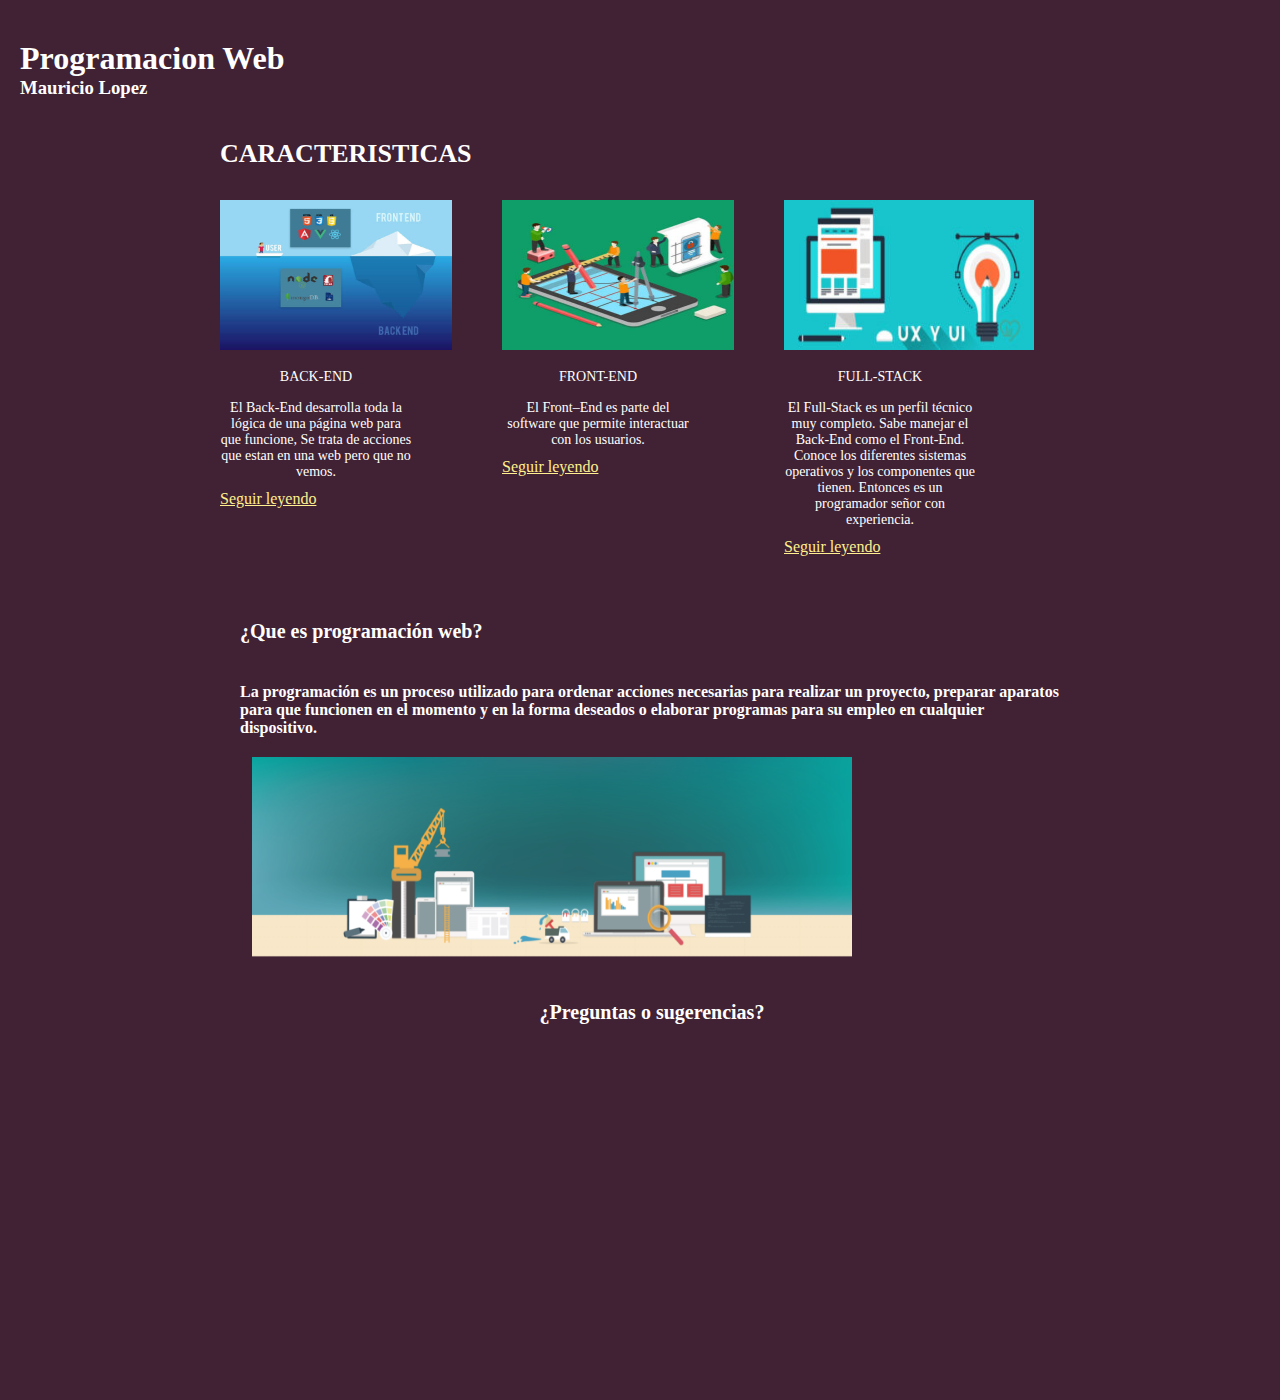
<file: Proyecto 2/index.html>
<!DOCTYPE html>
<html lang="en">
               <head>
                    <meta charset="UTF-8">
                    <meta name="viewport" content="width=device-width, initial-scale=1.0">
                    <title> Proyecto parte 2 </title>
                    <link rel="stylesheet" href="css/style.css">
               </head>
     <body>
               <div class="encabezado">
                    <h1> Programacion Web </h1>
                    <h3> Mauricio Lopez </h3>
                    <h2> CARACTERISTICAS </h2>
               </div>

               <div class="izquierda">
                    <img src="img/1.jpg" width="250px" height="150px" alt="">
                    <p> BACK-END </p>
                    <p> El Back-End desarrolla toda la lógica de una página web para que funcione, Se trata de acciones que estan en una web pero que no vemos. </p> 
                    <a href="BACK-END.html"> Seguir leyendo </a>
               </div>

               <div class="centro">
                    <img src="img/2.jpg" width="250px" height="150px" alt="">
                    <p> FRONT-END </p>
                    <p> El Front–End es parte del software que permite interactuar con los usuarios. </p>
                    <a href="https://nestrategia.com/blog-inbound-marketing/desarrollo-web-back-end-front-end/"> Seguir leyendo </a>
               </div>

               <div class="derecha"> 
                    <img src="img/3.jpg" width="250px" height="150px" alt="">
                    <p> FULL-STACK </p>
                    <p> El Full-Stack es un perfil técnico muy completo. Sabe manejar el Back-End como el Front-End. Conoce los diferentes sistemas operativos y los componentes que tienen. Entonces es un programador señor con experiencia. </p>
                    <a href="https://www.neoland.es/blog/que-es-desarrollador-full-stack"> Seguir leyendo </a>
               </div>

               <div class="piePagina"> 
                    <h4> ¿Que es programación web? </h4> 
                    <h5> La programación es un proceso utilizado para ordenar acciones necesarias para realizar un proyecto, preparar aparatos para que funcionen en el momento y en la forma deseados o elaborar programas para su empleo en cualquier dispositivo. </h5>
                    <center> <img src="img/4.png" width="600px" height="200px" alt=""> </center>
                    <center> <h5 style="font-size: 20px;"> ¿Preguntas o sugerencias? </h5> </center>
               </div>
     </body>
</html>
</file>
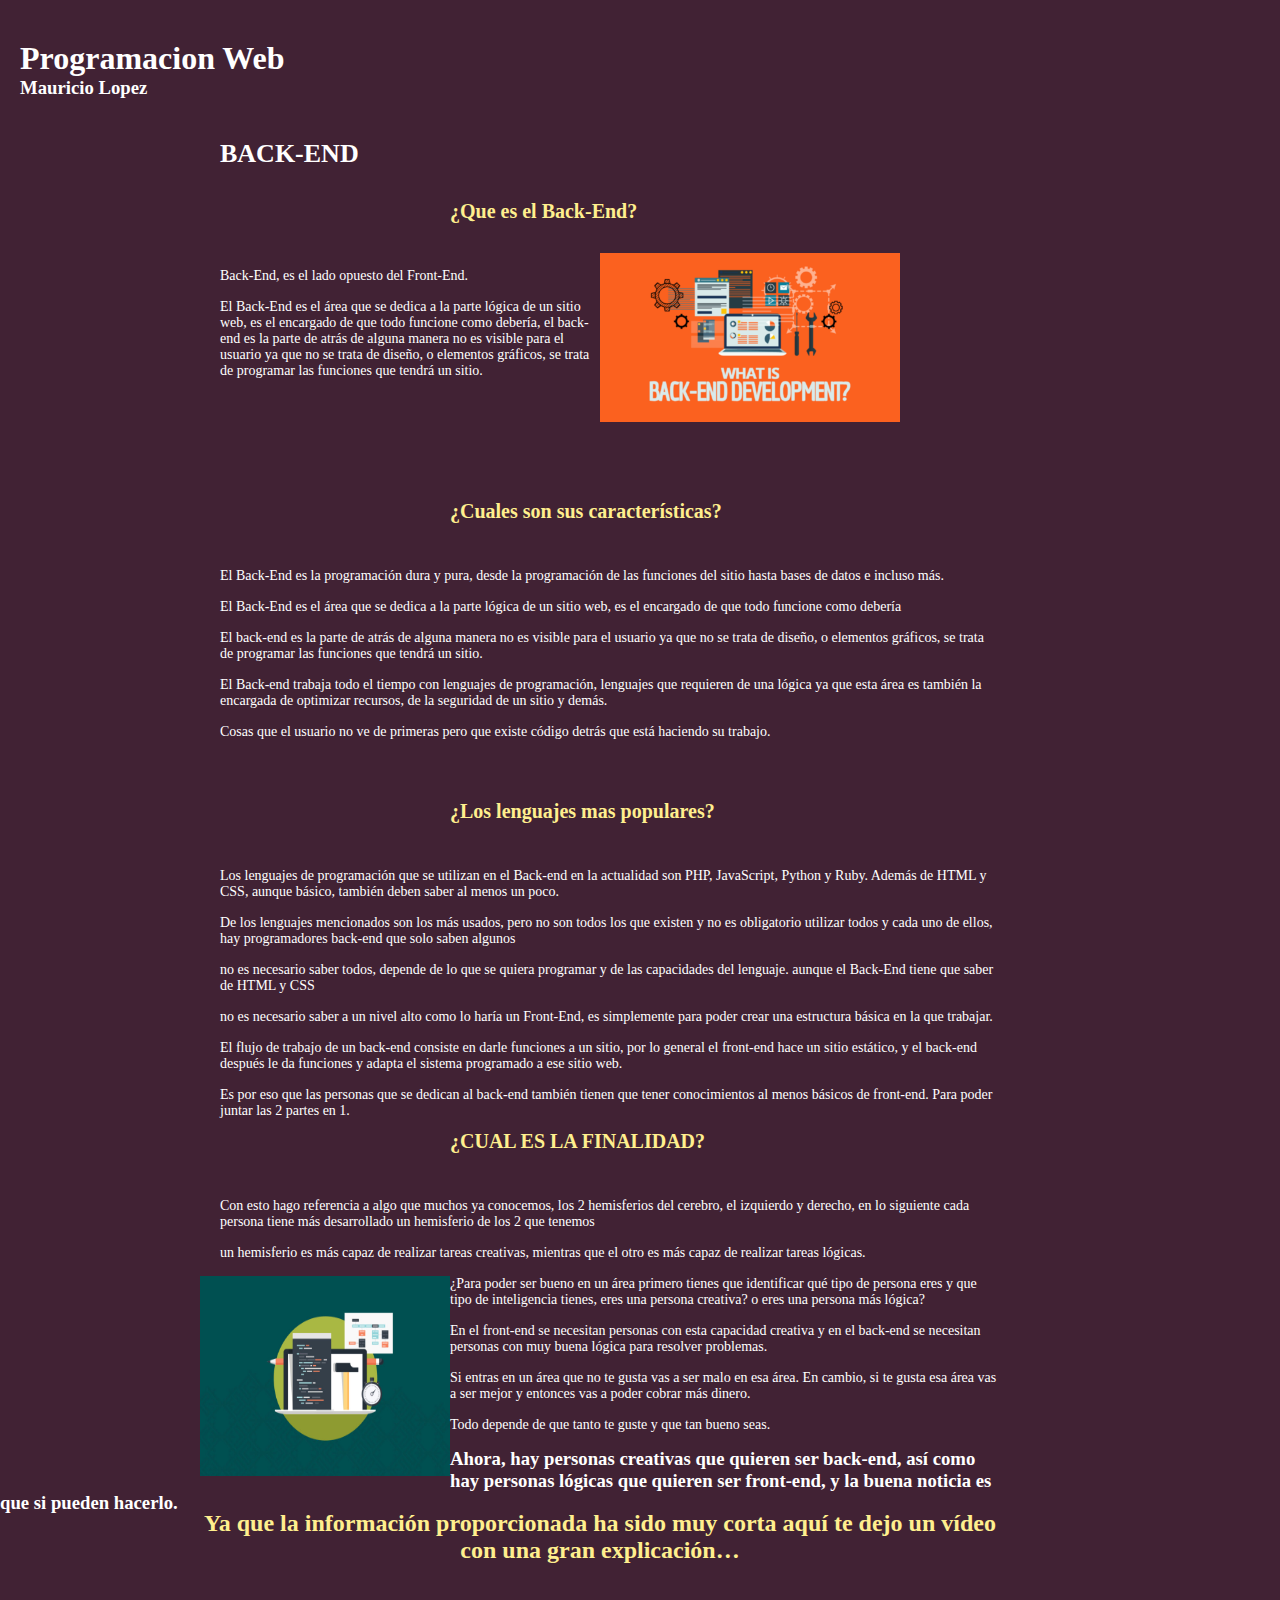
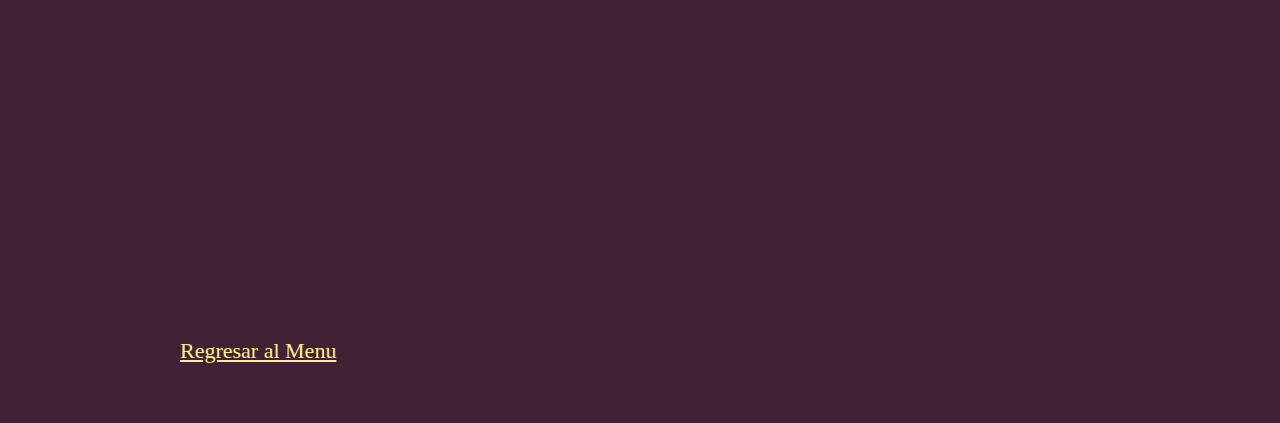
<file: Proyecto 2/BACK-END.html>
<!DOCTYPE html>
<html lang="en">
               <head>
                    <meta charset="UTF-8">
                    <meta name="viewport" content="width=device-width, initial-scale=1.0">
                    <title> Proyecto parte 2 </title>
                    <link rel="stylesheet" href="css/BACK-END.css">
               </head>
    <body>
                <div class="encabezado">
                    <h1> Programacion Web </h1>
                    <h3> Mauricio Lopez </h3>
                    <h2> BACK-END </h2>
                </div>

                <div> 
                    <h4> ¿Que es el Back-End? </h4> 
                    <img style="padding-right: 100px;" src="img/5.png" align="right"> 
                    <p> Back-End, es el lado opuesto del Front-End. </p>
                    <p> El Back-End es el área que se dedica a la parte lógica de un sitio web, es el encargado de que todo funcione como debería, el back-end es la parte de atrás de alguna manera no es visible para el usuario ya que no se trata de diseño, o elementos gráficos, se trata de programar las funciones que tendrá un sitio. </p>
                </div>

                <div> 
                    <h4> ¿Cuales son sus características? </h4> 
                    <p> El Back-End es la programación dura y pura, desde la programación de las funciones del sitio hasta bases de datos e incluso más. </p>
                    <p> El Back-End es el área que se dedica a la parte lógica de un sitio web, es el encargado de que todo funcione como debería </p>
                    <p> El back-end es la parte de atrás de alguna manera no es visible para el usuario ya que no se trata de diseño, o elementos gráficos, se trata de programar las funciones que tendrá un sitio. </p>
                    <p> El Back-end trabaja todo el tiempo con lenguajes de programación, lenguajes que requieren de una lógica ya que esta área es también la encargada de optimizar recursos, de la seguridad de un sitio y demás. </p>
                    <p> Cosas que el usuario no ve de primeras pero que existe código detrás que está haciendo su trabajo.</p>
                </div>

                <div> 
                    <h4> ¿Los lenguajes mas populares? </h4>
                    <p> Los lenguajes de programación que se utilizan en el Back-end en la actualidad son PHP, JavaScript, Python y Ruby. Además de HTML y CSS, aunque básico, también deben saber al menos un poco. </p>
                    <p> De los lenguajes mencionados son los más usados, pero no son todos los que existen y no es obligatorio utilizar todos y cada uno de ellos, hay programadores back-end que solo saben algunos </p>
                    <p> no es necesario saber todos, depende de lo que se quiera programar y de las capacidades del lenguaje. aunque el Back-End tiene que saber de HTML y CSS </p>
                    <p> no es necesario saber a un nivel alto como lo haría un Front-End, es simplemente para poder crear una estructura básica en la que trabajar. </p>
                    <p> El flujo de trabajo de un back-end consiste en darle funciones a un sitio, por lo general el front-end hace un sitio estático, y el back-end después le da funciones y adapta el sistema programado a ese sitio web. </p>
                    <p> Es por eso que las personas que se dedican al back-end también tienen que tener conocimientos al menos básicos de front-end. Para poder juntar las 2 partes en 1. </p>
                </div>

                <div> 
                    <p> </p> <p> </p>
                    <h4> ¿CUAL ES LA FINALIDAD? </h4>
                    <p> Con esto hago referencia a algo que muchos ya conocemos, los 2 hemisferios del cerebro, el izquierdo y derecho, en lo siguiente cada persona tiene más desarrollado un hemisferio de los 2 que tenemos </p>
                    <p> un hemisferio es más capaz de realizar tareas creativas, mientras que el otro es más capaz de realizar tareas lógicas. </p>
                    <img style="padding-left: 200px; padding-top: 15px; width: 250px; height: 200px;" src="img/6.jpg" align="left">
                    <p> ¿Para poder ser bueno en un área primero tienes que identificar qué tipo de persona eres y que tipo de inteligencia tienes, eres una persona creativa? o eres una persona más lógica? </p>
                    <p> En el front-end se necesitan personas con esta capacidad creativa y en el back-end se necesitan personas con muy buena lógica para resolver problemas. </p>
                    <p> Si entras en un área que no te gusta vas a ser malo en esa área. En cambio, si te gusta esa área vas a ser mejor y entonces vas a poder cobrar más dinero. </p>
                    <p> Todo depende de que tanto te guste y que tan bueno seas. </p> <p> </p>
                    <h3> Ahora, hay personas creativas que quieren ser back-end, así como hay personas lógicas que quieren ser front-end, y la buena noticia es que si pueden hacerlo. </h3>
                </div>

                <div> 
                    <h5> Ya que la información proporcionada ha sido muy corta aquí te dejo un vídeo con una gran explicación… </h5>
                    <iframe width="560" height="315" src="https://www.youtube.com/embed/50RbVujPPGs" frameborder="0" allow="accelerometer; autoplay; encrypted-media; gyroscope; picture-in-picture" allowfullscreen></iframe> <p> </p>
                    <ul> <li> <a href="index.html" > Regresar al Menu </a> </li> </ul>
                </div>
    </body>
</html>
</file>
<file: Proyecto 2/css/style.css>
*{
    margin: 0;
    padding: 0;
}
body
{
    background-color: #412234;
    color:white;
    font-family: Cambria, Cochin, Georgia, Times, 'Times New Roman', serif;
}
img
{
    padding-top: 20px;
}
h2
{
    padding-top: 40px;
    padding-left: 200px;
    font-size: 26px;
}
h4
{
    padding-top: 40px;
    padding-left: 200px;
    font-size: 20px;
    text-align: left;
}
h5
{
    padding-top: 40px;
    padding-left: 200px;
    font-size: 16px;
    font-family: 'Times New Roman', Times, serif;
}
.izquierda
{
    padding-left: 200px;
    background-color: #412234;
    height:400px;
    width: 15%;
    float: left;
    margin: 20px;
}
.centro
{
    float: left;
    background-color: #412234;
    padding-left: 50px;
    height:400px;
    width:15%;
    margin: 20px;
}
.derecha
{
    float: left;
    padding-left: 50px;
    background-color: #412234;
    height:400px;
    width:15%;
    margin: 20px;
}
p
{
    padding-top: 15px;
    font-family: 'Times New Roman', Times, serif;
    font-size: 14px;
    text-align: center;
}
a
{
    width:300px;
    height: 50px;
    display: block;
    padding-top: 10px;
    color: #ffef8e;
}
.encabezado
{
   height: 100px;
   width: 90%;
   padding: 20px;
   margin: 0px;
   border-radius: 0px;
   border: 0px;
   background-color: #412234;
   color: white;
   padding-top: 40px;
}
.piePagina
{
    height: 800px;
    width: 80%;
    padding: 20px;
    margin: 0px;
    border-radius: 0px;
    border: 0px;
    background-color: #412234;
    color: white;
    padding-left: 40px;
    padding-top:420px;
}
</file>
<file: Proyecto 2/css/BACK-END.css>
*{
    margin: 0;
    padding: 0;
}
body
{
    background-color: #412234;
    color:white;
    font-family: Cambria, Cochin, Georgia, Times, 'Times New Roman', serif;
}
div
{
    margin: 0px;
    width: 1000px;
    height: 300px;
}
h2
{
    padding-top: 40px;
    padding-left: 200px;
    font-size: 26px;
}
h4
{
    padding-bottom: 30px;
    color: #ffef8e;
    padding-top: 40px;
    padding-left: 450px;
    font-size: 20px;
    text-align: left;
}
h5
{
    color: #ffef8e;
    padding-top: 150px;
    text-align: center;
    padding-left: 200px;
    font-size: 24px;
    font-family: 'Times New Roman', Times, serif;
}
.izquierda
{
    padding-left: 200px;
    background-color: #412234;
    height:400px;
    width: 15%;
    float: left;
    margin: 20px;
}
.centro
{
    float: left;
    background-color: #412234;
    padding-left: 50px;
    height:400px;
    width:15%;
    margin: 20px;
}
.derecha
{
    float: left;
    padding-left: 50px;
    background-color: #412234;
    height:400px;
    width:15%;
    margin: 20px;
}
p
{
    padding-top: 15px;
    padding-left: 220px;
    font-family: 'Times New Roman', Times, serif;
    font-size: 14px;
    text-align: left;
}
iframe
{
    padding-left: 350px;
    padding-top: 40px;
}
.encabezado
{
   height: 100px;
   width: 90%;
   padding: 20px;
   margin: 0px;
   border-radius: 0px;
   border: 0px;
   background-color: #412234;
   color: white;
   padding-top: 40px;
}
ul li a
{
    padding-top: 40px;
    padding-bottom: 60px;
    text-align: left;
    font-size: 22px;
    padding-left: 180px;
    color: #ffef8e;
}
ul li a:hover
{
    margin-left: 10px;
    color: greenyellow;
    box-shadow: 10px 10px 20px #ffef8e;
    transform: rotate(4deg);
    -moz-transform: rotate(4deg);
    -webkit-transform: rotate(4deg);
}
</file>
